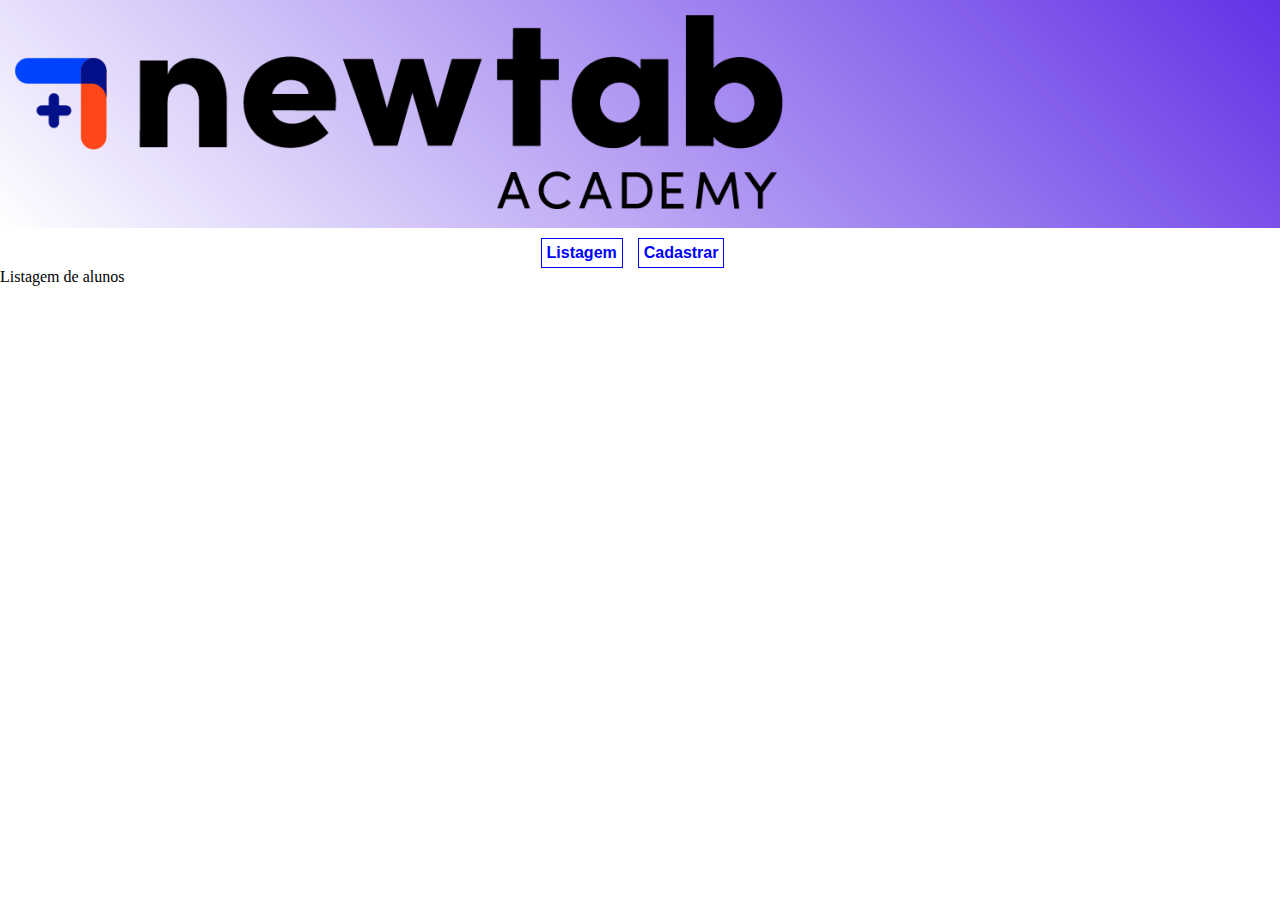
<file: index.html>
<!DOCTYPE html>
<html>
    <head>
        <title>
            Projeto exemplo
        </title>
        <link rel="stylesheet" href="./assets/css/style.css" />
    </head>
    <body>
        <header class="cabecalho">
            <img src="./assets/img/logo.png" />
        </header>
        <div class="menu">
            <a href="./index.html">
                Listagem
                </a>
            <a href="./form.html">
                Cadastrar
            </a>
        </div>
        Listagem de alunos
    </body>
</html>
</file>
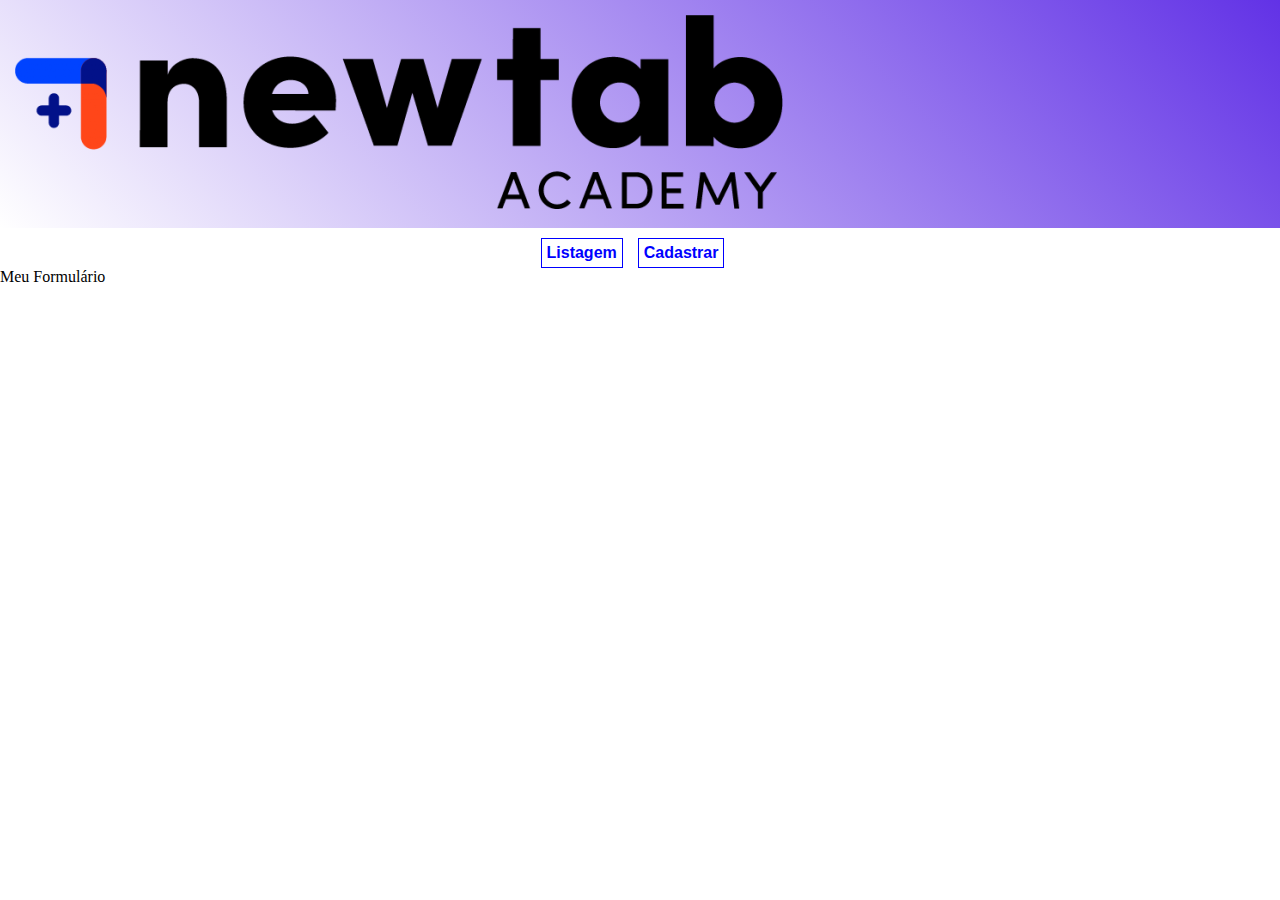
<file: form.html>
<!DOCTYPE html>
<html>
    <head>
        <title>
            Projeto exemplo
        </title>
        <link rel="stylesheet" href="./assets/css/style.css" />
    </head>
    <body>
        <header class="cabecalho">
            <img src="./assets/img/logo.png" />
        </header>
        <div class="menu">
            <a href="./index.html">
                Listagem
                </a>
            <a href="./form.html">
                Cadastrar
            </a>
        </div>
        Meu Formulário
    </body>
</html>
</file>
<file: assets/css/style.css>
body {
    margin: 0px;
}

.cabecalho {
    background: linear-gradient(45deg, #fff, rgb(98, 50, 230));
    padding: 15px;
}

.menu {
    display: flex;
    justify-content: center;
    margin-top: 10px;
}

.menu a {
    text-decoration: none;
    font-weight: bold;
    color: blue;
    margin-right: 15px;
    font-family: Arial, Helvetica, sans-serif;
    border: 1px solid blue;
    padding: 5px;
}
</file>
